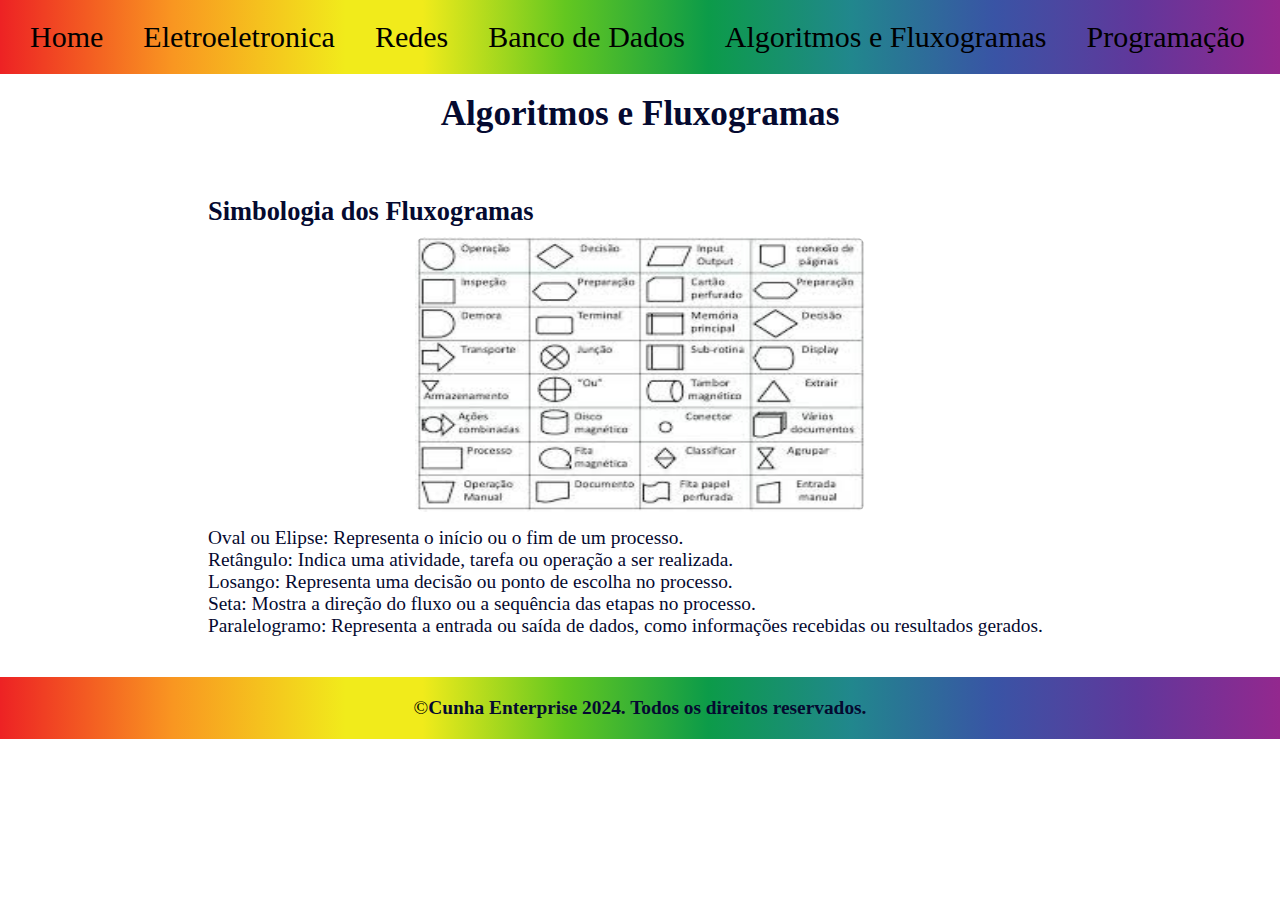
<file: algoritmoFluxograma.html>
<!DOCTYPE html>
<html lang="pt-BR">
<head>
    <meta charset="UTF-8">
    <meta name="viewport" content="width=device-width, initial-scale=1.0">
    <link rel="shortcut icon" href="logo_cunha_enterprise.png" type="image/x-icon">
    <link rel="stylesheet" href="style.css">
    <script src="menu.js" defer></script>
    <title>Algoritmos e Fluxograma</title>
</head>
<body>
    <header>
        <nav>
            <div class="menu-toggle" id="mobile-menu">
                <span class="bar"></span>
                <span class="bar"></span>
                <span class="bar"></span>
            </div>
            <div class="nav-links" id="nav-links">
                <a href="index.html">Home</a>
                <a href="eletroeletronica.html">Eletroeletronica</a>
                <a href="redes.html">Redes</a>
                <a href="bancoDados.html">Banco de Dados</a>
                <a href="algoritmoFluxograma.html">Algoritmos e Fluxogramas</a>
                <a href="programacao.html">Programação</a>
            </div>
        </nav>
    </header>
    <main>
        <h1>Algoritmos e Fluxogramas</h1>
        <br>
        <section id="fluxogramas">
            <h2>Simbologia dos Fluxogramas</h2>
            <img src="./simbologia_fluxograma.jpg" class="img-especial" alt="Simbologia dos Fluxogramas" >
            <p>Oval ou Elipse: Representa o início ou o fim de um processo.</p>
            <p>Retângulo: Indica uma atividade, tarefa ou operação a ser realizada.</p>
            <p>Losango: Representa uma decisão ou ponto de escolha no processo.</p>
            <p>Seta: Mostra a direção do fluxo ou a sequência das etapas no processo.</p>
            <p>Paralelogramo: Representa a entrada ou saída de dados, como informações recebidas ou resultados gerados.</p>
            
        </section>
    </main>
    <footer>
        &copy; <strong>Cunha Enterprise 2024. Todos os direitos reservados.</strong> 
    </footer>
</body>
</html>
</file>
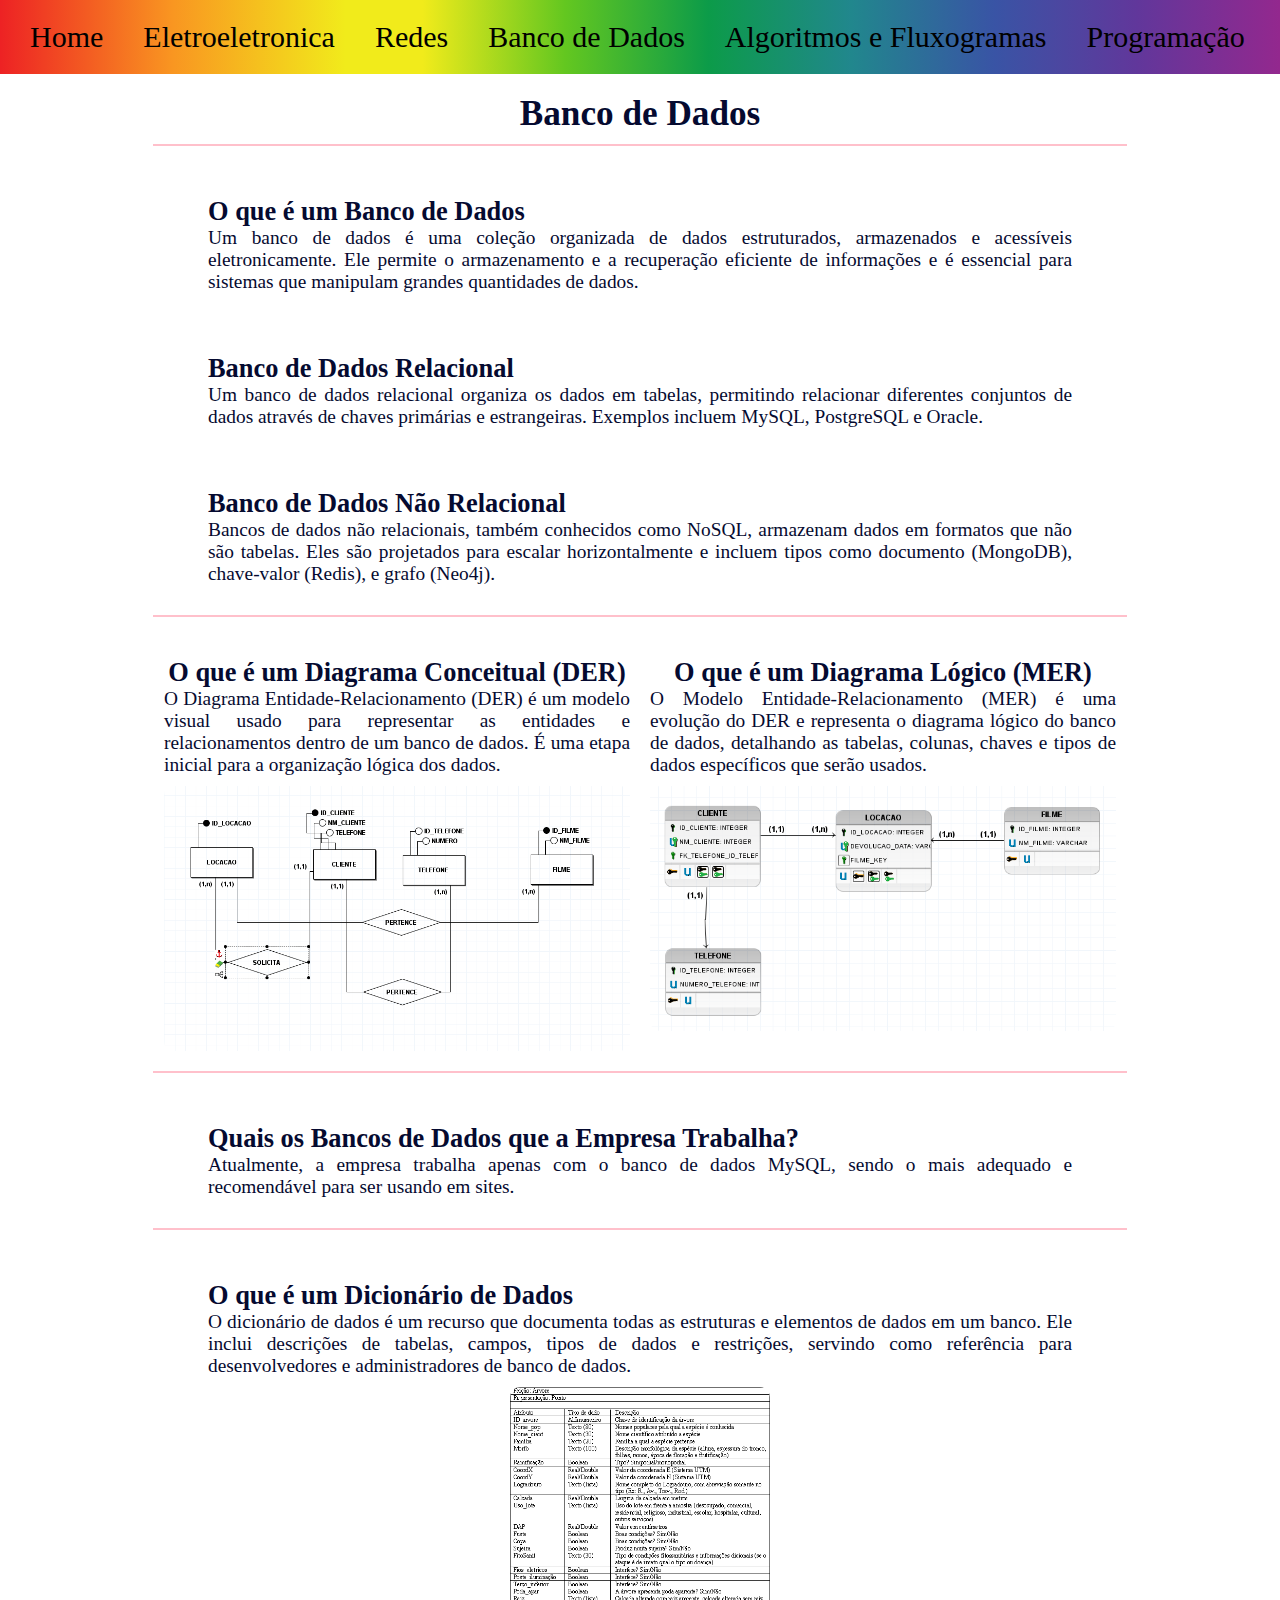
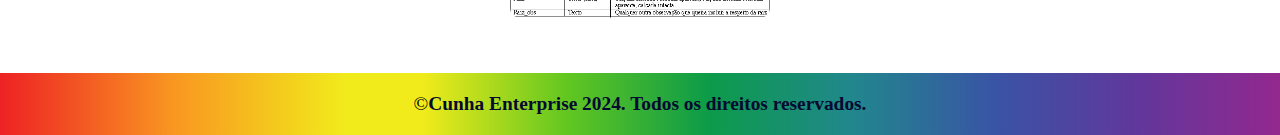
<file: bancoDados.html>
<!DOCTYPE html>
<html lang="pt-BR">
<head>
    <meta charset="UTF-8">
    <meta name="viewport" content="width=device-width, initial-scale=1.0">
    <link rel="shortcut icon" href="logo_cunha_enterprise.png" type="image/x-icon">
    <link rel="stylesheet" href="style.css">
    <script src="menu.js" defer></script>
    <title>Banco de Dados</title>
</head>
<body>
    <header>
        <nav>
            <div class="menu-toggle" id="mobile-menu">
                <span class="bar"></span>
                <span class="bar"></span>
                <span class="bar"></span>
            </div>
            <div class="nav-links" id="nav-links">
                <a href="index.html">Home</a>
                <a href="eletroeletronica.html">Eletroeletronica</a>
                <a href="redes.html">Redes</a>
                <a href="bancoDados.html">Banco de Dados</a>
                <a href="algoritmoFluxograma.html">Algoritmos e Fluxogramas</a>
                <a href="programacao.html">Programação</a>
            </div>
        </nav>
    </header>
    <main>
        <h1>Banco de Dados</h1><hr>
        <section id="o-que-e-banco-de-dados">
            <h2>O que é um Banco de Dados</h2>
            <p>Um banco de dados é uma coleção organizada de dados estruturados, armazenados e acessíveis eletronicamente. Ele permite o armazenamento e a recuperação eficiente de informações e é essencial para sistemas que manipulam grandes quantidades de dados.</p>
        </section>

        <section id="banco-de-dados-relacional">
            <h2>Banco de Dados Relacional</h2>
            <p>Um banco de dados relacional organiza os dados em tabelas, permitindo relacionar diferentes conjuntos de dados através de chaves primárias e estrangeiras. Exemplos incluem MySQL, PostgreSQL e Oracle.</p>
        </section>

        <section id="banco-de-dados-nao-relacional">
            <h2>Banco de Dados Não Relacional</h2>
            <p>Bancos de dados não relacionais, também conhecidos como NoSQL, armazenam dados em formatos que não são tabelas. Eles são projetados para escalar horizontalmente e incluem tipos como documento (MongoDB), chave-valor (Redis), e grafo (Neo4j).</p>
        </section>

        <hr>

        <div class="div-especial">
            <section id="diagrama-der">
                <h2>O que é um Diagrama Conceitual (DER)</h2>
                <p>O Diagrama Entidade-Relacionamento (DER) é um modelo visual usado para representar as entidades e relacionamentos dentro de um banco de dados. É uma etapa inicial para a organização lógica dos dados.</p>
                <img src="./modelo_conceitual.png" alt="Modelo DER">
            </section>
    
            <section id="diagrama-mer">
                <h2>O que é um Diagrama Lógico (MER)</h2>
                <p>O Modelo Entidade-Relacionamento (MER) é uma evolução do DER e representa o diagrama lógico do banco de dados, detalhando as tabelas, colunas, chaves e tipos de dados específicos que serão usados.</p>
                <img src="./modelo_logico.png" alt="Modelo MER">
            </section>
        </div>

        <hr>

        <section id="bancos-de-dados-da-empresa">
            <h2>Quais os Bancos de Dados que a Empresa Trabalha?</h2>
            <p>Atualmente, a empresa trabalha apenas com o banco de dados MySQL, sendo o mais adequado e recomendável para ser usando em sites.</p>
        </section>

        <hr>
        
        <section id="dicionario-de-dados">
            <h2>O que é um Dicionário de Dados</h2>
            <p>O dicionário de dados é um recurso que documenta todas as estruturas e elementos de dados em um banco. Ele inclui descrições de tabelas, campos, tipos de dados e restrições, servindo como referência para desenvolvedores e administradores de banco de dados.</p>
            <img src="./dicionario_de_dados.jpg" alt="Foto do dicionário de dados">
        </section>
    </main>
    <footer>
        &copy; <strong>Cunha Enterprise 2024. Todos os direitos reservados.</strong> 
    </footer>
</body>
</html>
</file>
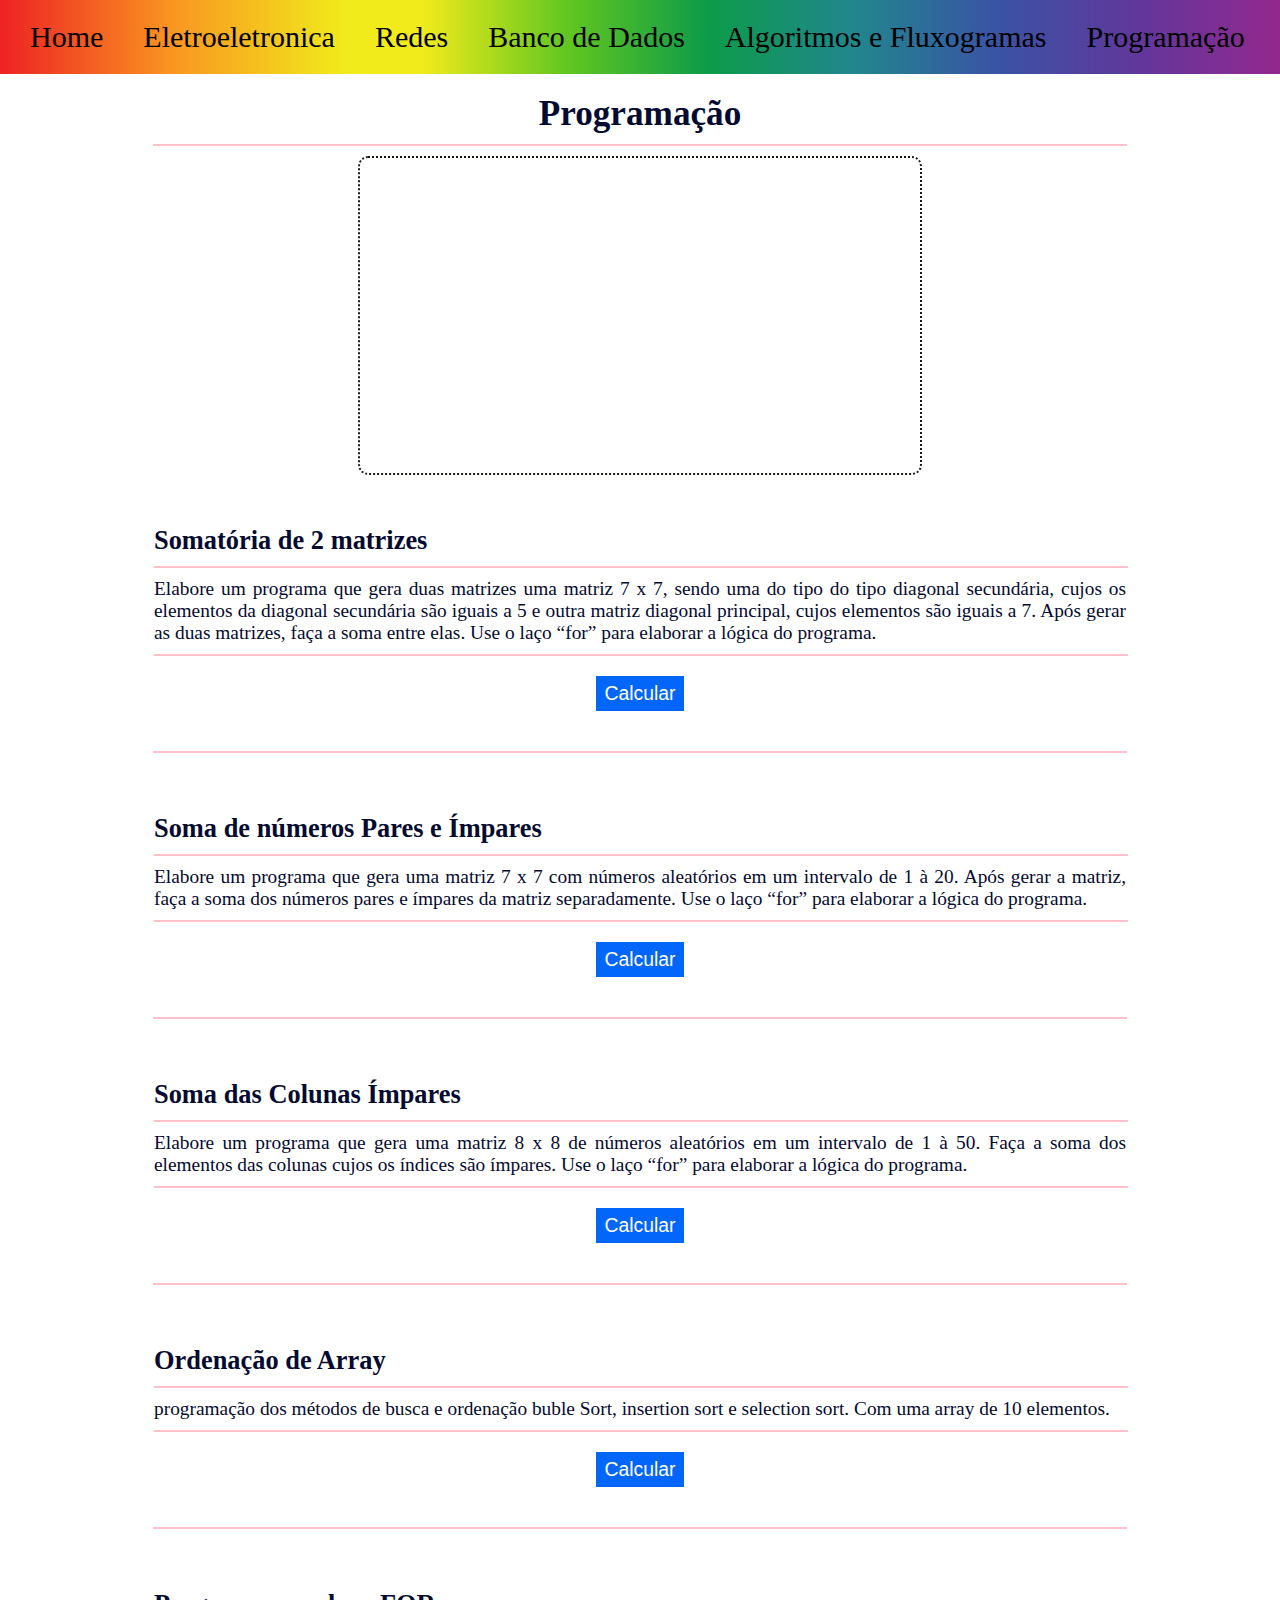
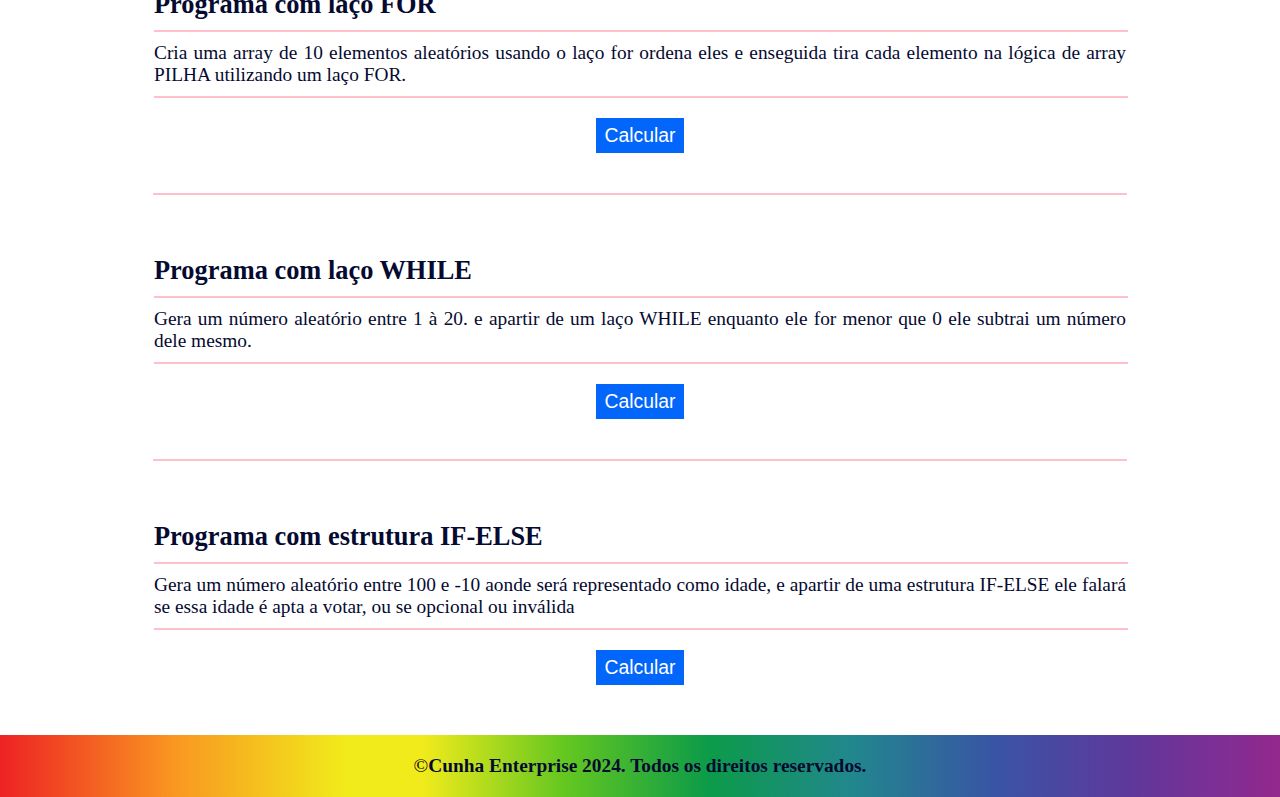
<file: programacao.html>
<!DOCTYPE html>
<html lang="pt-BR">
<head>
    <meta charset="UTF-8">
    <meta name="viewport" content="width=device-width, initial-scale=1.0">
    <link rel="shortcut icon" href="logo_cunha_enterprise.png" type="image/x-icon">
    <link rel="stylesheet" href="style.css">
    <script src="script.js" defer></script>
    <script src="menu.js" defer></script>
    <title>Programação</title>
</head>
<body>
    <header>
        <nav>
            <div class="menu-toggle" id="mobile-menu">
                <span class="bar"></span>
                <span class="bar"></span>
                <span class="bar"></span>
            </div>
            <div class="nav-links" id="nav-links">
                <a href="index.html">Home</a>
                <a href="eletroeletronica.html">Eletroeletronica</a>
                <a href="redes.html">Redes</a>
                <a href="bancoDados.html">Banco de Dados</a>
                <a href="algoritmoFluxograma.html">Algoritmos e Fluxogramas</a>
                <a href="programacao.html">Programação</a>
            </div>
        </nav>
    </header>
    <main>
        <h1>Programação</h1> <hr>
        <iframe width="560" height="315" src="https://www.youtube.com/embed/Kc8JxEJLmf8?si=NTVawr0nWnoFjXlX" title="YouTube video player" frameborder="0" allow="accelerometer; autoplay; clipboard-write; encrypted-media; gyroscope; picture-in-picture; web-share" referrerpolicy="strict-origin-when-cross-origin" allowfullscreen></iframe>
        <section id="questProva1" class="programacao">
            <h2>Somatória de 2 matrizes</h2>
            <hr class="hr-especial">
            <p>Elabore um programa que gera duas matrizes uma matriz 7 x 7, sendo uma
                do tipo do tipo diagonal secundária, cujos os elementos da diagonal secundária
                são iguais a 5 e outra matriz diagonal principal, cujos elementos são iguais a 7.
                Após gerar as duas matrizes, faça a soma entre elas. Use o laço “for” para
                elaborar a lógica do programa.</p>
            <hr class="hr-especial">
            <button onclick="ex1Prova()">Calcular</button>
        </section>
        <hr>
        <section id="questProva2" class="programacao">
            <h2>Soma de números Pares e Ímpares</h2>
            <hr class="hr-especial">
            <p>Elabore um programa que gera uma matriz 7 x 7 com números aleatórios em
                um intervalo de 1 à 20. Após gerar a matriz, faça a soma dos números pares e
                ímpares da matriz separadamente. Use o laço “for” para elaborar a lógica do
                programa.</p>
            <hr class="hr-especial">
            <button onclick="ex2Prova()">Calcular</button>
        </section>
        <hr>
        <section id="questProva3" class="programacao">
            <h2>Soma das Colunas Ímpares</h2>
            <hr class="hr-especial">
            <p>Elabore um programa que gera uma matriz 8 x 8 de números aleatórios em
                um intervalo de 1 à 50. Faça a soma dos elementos das colunas cujos os índices
                são ímpares. Use o laço “for” para elaborar a lógica do programa.</p>
            <hr class="hr-especial">
            <button onclick="ex3Prova()">Calcular</button>
        </section>
        <hr>
        <section id="ordenacao" class="programacao">
            <h2>Ordenação de Array</h2>
            <hr class="hr-especial">
            <p>programação dos métodos de busca e ordenação buble Sort, insertion sort e selection sort. Com uma array de 10 elementos.</p>
            <hr class="hr-especial">
            <button onclick="ordenacao()">Calcular</button>
        </section>
        <hr>
        <section id="for" class="programacao">
            <h2>Programa com laço FOR</h2>
            <hr class="hr-especial">
            <p>Cria uma array de 10 elementos aleatórios usando o laço for ordena eles e enseguida tira cada elemento na lógica de array PILHA utilizando um laço FOR.</p>
            <hr class="hr-especial">
            <button onclick="exLacoFor()">Calcular</button>
        </section>
        <hr>
        <section id="while" class="programacao">
            <h2>Programa com laço WHILE</h2>
            <hr class="hr-especial">
            <p>Gera um número aleatório entre 1 à 20. e apartir de um laço WHILE enquanto ele for menor que 0 ele subtrai um número dele mesmo.</p>
            <hr class="hr-especial">
            <button onclick="exLacoWhile()">Calcular</button>
        </section>
        <hr>
        <section id="if" class="programacao">
            <h2>Programa com estrutura IF-ELSE</h2>
            <hr class="hr-especial">
            <p>Gera um número aleatório entre 100 e -10 aonde será representado como idade, e apartir de uma estrutura IF-ELSE ele falará se essa idade é apta a votar, ou se opcional ou inválida</p>
            <hr class="hr-especial">
            <button onclick="exIfElse()">Calcular</button>
        </section>
    </main>
    <footer>
        &copy; <strong>Cunha Enterprise 2024. Todos os direitos reservados.</strong> 
    </footer>
</body>
</html>
</file>
<file: style.css>
h3 {
    /* Tira esse style porque é só pros comentários para você alterar */
    color: red;
    font-weight: bold;
}

* {
    text-decoration: none;
    margin: 0;
    padding: 0;
    font-size: 1.1rem;
    color: #050a30;
}

::-webkit-scrollbar {
    width: 12px;
    background-color: #050a30;
}

*::-webkit-scrollbar-thumb {
    border-radius: 5px;
    border: 2px solid white;
}


body {
    background-color: white;
    text-align: center;
    height: 100vh;
}

header img {
    height: 100px;
}

main {
    display: flex;
    flex-direction: column;
    align-items: center;
    padding: 20px 100px;
}

main section {
    width: 80%;
    margin: 20px 0;
}

main section img {
    width: 30%;
    margin: 10px 0;
    border-radius: 10px;
}

.imagem-grande {
    width: 90%;
}

main section img:hover {
    border: #2542a7 1px solid;
}

.div-especial {
    display: flex;
    justify-content: space-around;
    margin-top: 10px;
    width: 90%;
}


.div-especial div,
.div-especial section {
    margin: 0 10px;
    flex: 1 1 100px;
    display: flex;
    flex-direction: column;
    align-items: center;
    text-align: center;
}

.div-especial img {
    width: 100%;
}

h1 {
    font-size: 2rem;
    text-align: start;
    color: #050a30;
}

hr {
    border: pink 1px solid;
    width: 90%;
    margin: 10px 0;
}

.hr-especial {
    width: 100%;
}

h2 {
    font-size: 1.5rem;
    text-align: start;
    color: #050a30;
    margin-top: 20px;
}

p {
    text-align: justify;
}

pre {
    text-align: start;
    background-color: rgba(255, 255, 255, 0.8);
    border-radius: 10px;
    margin: 10px 0;
    border-left: white 5px solid;
    transition: 0.5s;
}

pre:hover {
    box-shadow: 0 3px 10px #050a30;
    transform: translateY(-3px);
}

.laranja {
    color: orange;
}

.roxo {
    color: purple;
}

.verde {
    color: white;
}

ul {
    margin-top: 10px;
    text-align: start;
}

.center {
    text-align: center;
}

iframe {
    border: 2px #171810 dotted;
    border-radius: 10px;
}

#redes {
    margin-top: 10px;
}

#redes a {
    border: 1px solid white;
    padding: 3px;
    color: white;
}

#redes a:hover {
    font-weight: bold;
    background: linear-gradient(to right, rgb(255, 0, 128), rgb(200, 37, 157), rgb(140, 71, 153), rgb(68, 46, 159), rgb(0, 50, 160));
}

.quest {
    display: none;
}

.programacao {
    background-color: rgba(255, 255, 255, 0.5);
    width: 90%;
    padding: 10px;
    border-radius: 10px;
    transition: 0.5s;
}

.programacao:hover {
    box-shadow: 0 3px 5px gray;
    transform: translateY(-3px);
}

button {
    margin-top: 10px;
    padding: 3px 5px;
    border: 3px solid #0366fa;
    background-color: #0366fa;
    color: white;
    transition: 0.5s;
}

button:hover {
    background: linear-gradient(to right, rgb(255, 0, 128), rgb(200, 37, 157), rgb(140, 71, 153), rgb(68, 46, 159), rgb(0, 50, 160));
    background-color: transparent;
    font-weight: bold;
    box-shadow: 0 0 2px #0366fa;
}

footer {
    background: linear-gradient(to right, rgb(237, 34, 36), rgb(243, 91, 34), rgb(249, 150, 33), rgb(245, 193, 30), rgb(241, 235, 27) 27%, rgb(241, 235, 27), rgb(241, 235, 27) 33%, rgb(99, 199, 32), rgb(12, 155, 73), rgb(33, 135, 141), rgb(57, 84, 165), rgb(97, 55, 155), rgb(147, 40, 142));
    padding: 20px 0;
    display: flex;
    justify-content: center;
    align-items: center;
    color: black;
}

header {
    background: linear-gradient(to right, rgb(237, 34, 36), rgb(243, 91, 34), rgb(249, 150, 33), rgb(245, 193, 30), rgb(241, 235, 27) 27%, rgb(241, 235, 27), rgb(241, 235, 27) 33%, rgb(99, 199, 32), rgb(12, 155, 73), rgb(33, 135, 141), rgb(57, 84, 165), rgb(97, 55, 155), rgb(147, 40, 142));
    padding: 10px;
}

nav {
    display: flex;
    justify-content: space-between;
    align-items: center;
}

a {
    color: black;
    text-decoration: none;
    padding: 10px;
    font-size: 30px;
}

a:hover {
    background-color: #555;
}

/* Estilos para a barra de navegação no desktop */
.nav-links {
    display: flex;
}

.nav-links a {
    margin: 0 10px;
}

/* Estilos para o ícone de hambúrguer */
.menu-toggle {
    display: none;
    flex-direction: column;
    cursor: pointer;
}

.bar {
    width: 25px;
    height: 4px;
    background-color: white;
    margin: 4px 0;
}

/* Media query para telas pequenas (celulares) */
@media screen and (max-width: 768px) {
    .nav-links {
        display: none;
        width: 100%;
        text-align: center;
    }

    .nav-links a {
        display: block;
        padding: 15px;
        width: 100%;
    }

    .menu-toggle {
        display: flex;
    }

    .nav-links.active {
        display: block;
    }

    button {
        width: 90%;
        height: auto;
    }

    a {
        padding: 0px;
    }

    p {
        padding: 0px;
        text-align: center;
    }

    img {
        justify-content: center;
        display: block;
    }

    iframe {
        width: 125%;
        height: auto;
    }
}

.logo_cunha {
    height: 70px;
    width: 70px;
}

.img-especial {
    width: 450px;
    height: 275px;
}
</file>
